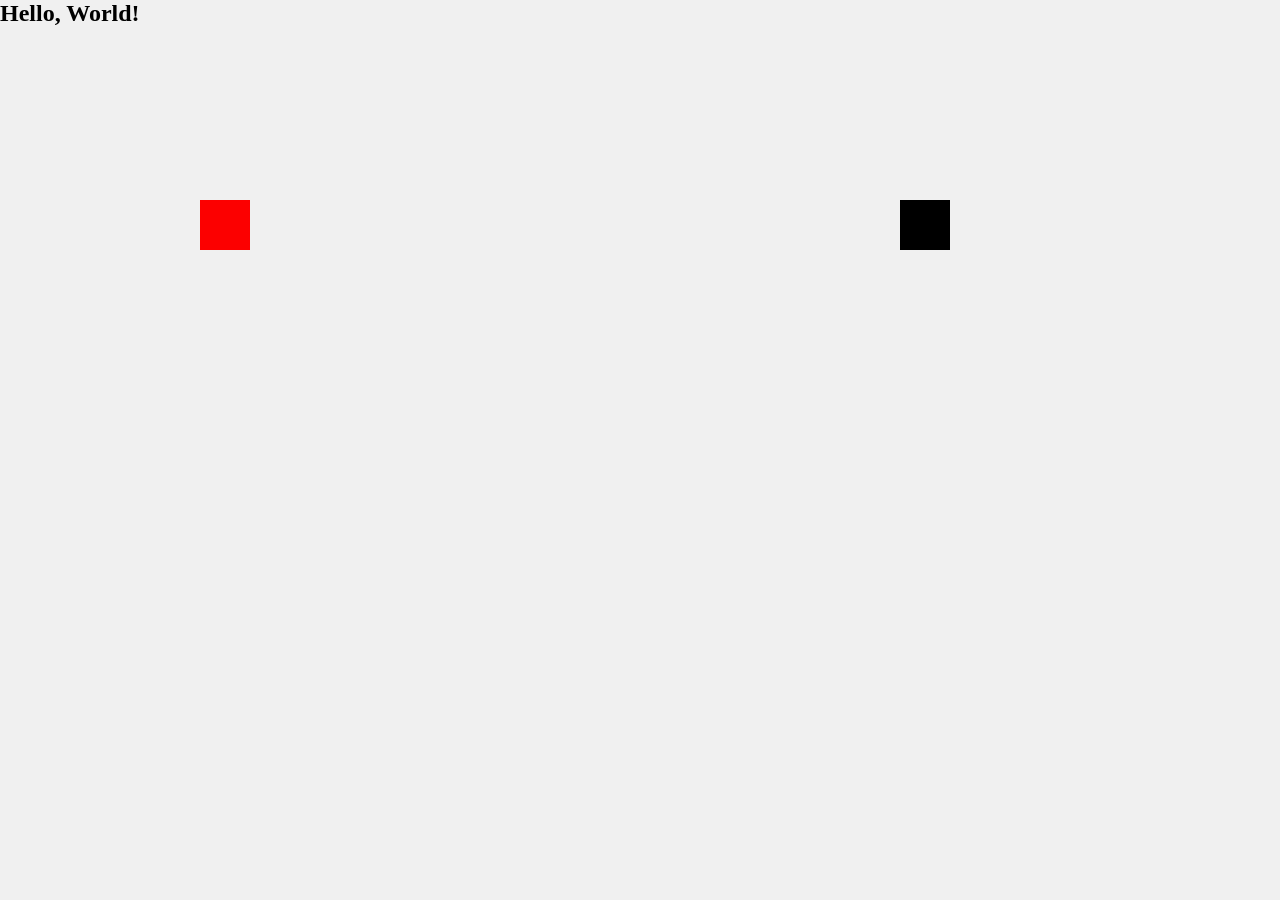
<file: index.html>
<!doctype html>
<html lang="en">
    <head>
        <meta charset="UTF-8" />
        <meta http-equiv="X-UA-Compatible" content="IE=edge" />
        <meta name="viewport" content="width=device-width, initial-scale=1.0" />
        <title>Document</title>
    </head>
    <body>
        <section>
            <h1>Hello, World!</h1>
        </section>
    </body>
</html>

<!doctype html>
<html lang="pt-br">
    <head>
        <meta charset="UTF-8" />
        <title>Cubo preto</title>
        <link rel="stylesheet" href="css/style.css" />
    </head>
    <body>
        <div id="cubo"></div>

        <script src="js/index.js"></script>
    </body>
</html>

<!doctype html>
<html lang="pt-br">
    <head>
        <meta charset="UTF-8" />
        <title>bloco preto</title>
        <link rel="stylesheet" href="css/style.css" />
    </head>
    <body>
        <div id="bloco"></div>

        <script src="js/index.js"></script>
    </body>
</html>
</file>
<file: css/style.css>
.class {
    background-color: rgb(0, 0, 0);
}

section,
h1,
div {
    margin: 0;
}

body{
    margin: 0;
    background-color: #f0f0f0;
}

#cubo{
    width: 50px;
    height: 50px;
    background-color: rgb(252, 0, 0);
    position: absolute;
    top: 200px;
    left: 200px;
}

body{
    margin: 0;
    background-color: #f0f0f0;
}

#bloco{
    width: 50px;
    height: 50px;
    background-color: black;
    position: absolute;
    top: 200px;
    left: 900px
}
</file>
